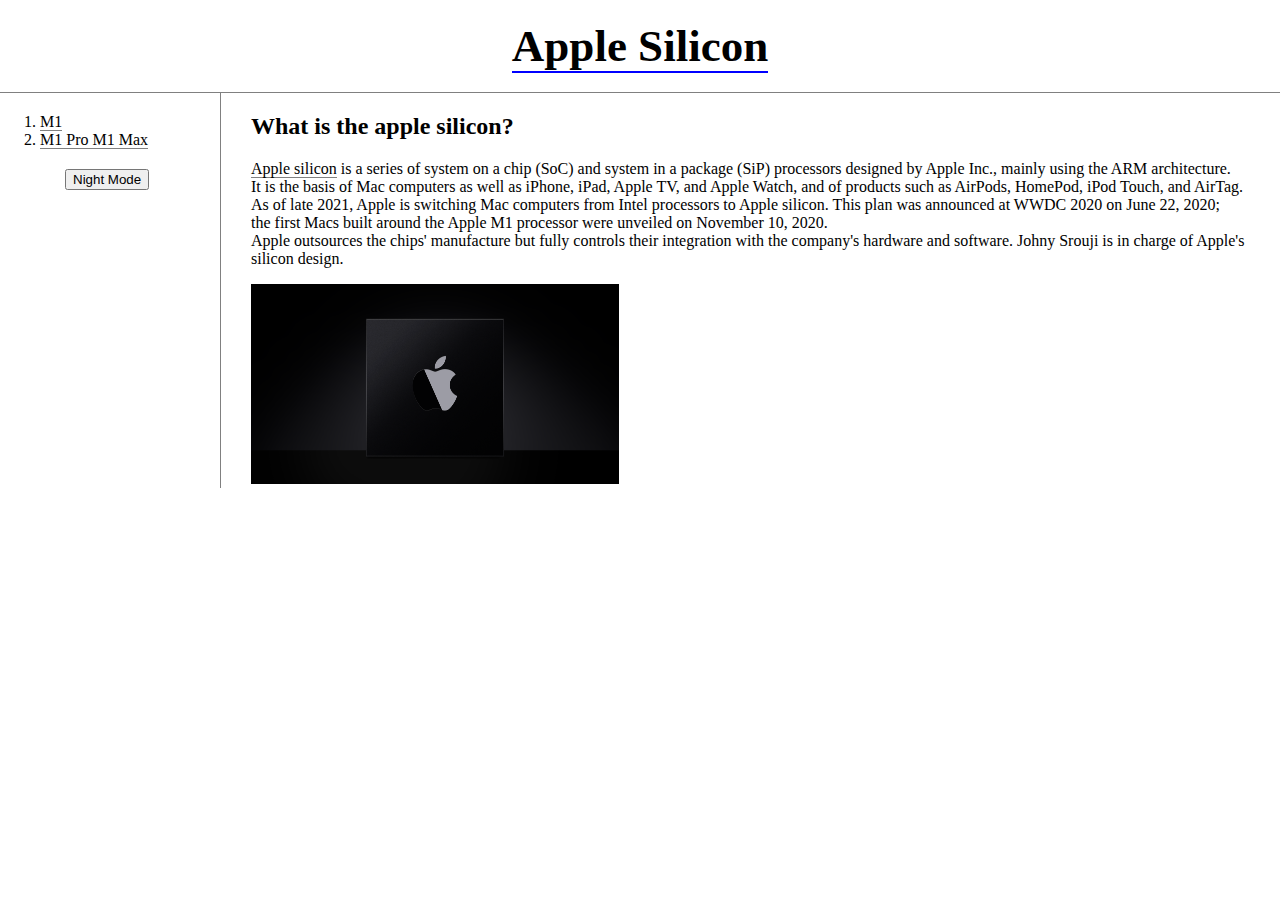
<file: index.html>
<!DOCTYPE html>
<html>
    <head>
        <meta charset="utf-8">
        <title>Apple Silicon</title>
        <link rel="stylesheet" href="style.css"/>
        <script src = "color.js"></script>     
        <script src="https://ajax.googleapis.com/ajax/libs/jquery/3.6.0/jquery.min.js"></script> 
    </head>
    <body>
        
       
         <h1><a href="index.html" title="introduction of the Apple Silicon" id="this">Apple Silicon</a></h1>
       


       <div id="grid">
            <div id="navigation">
                <ol>
                    <li><a href="1.html" title="introduction of the M1 Chip"> M1</a></li>
                    <li><a href="2.html" title="introduction of the M1 Pro and M1 Max Chip"> M1 Pro M1 Max</a></li>
                </ol>
            
                <input id="toggleButton" type="button" value="Night Mode" style="margin-left:65px" onclick="
                    changeMode(this);   
                ">

            </div>

            <div id="article">
                <h2>What is the apple silicon?</h2>

                <p> 
                    <a href="https://en.wikipedia.org/wiki/Apple_silicon" target="_blank" title="go to the wikipedia">Apple silicon</a> is a series of system on a chip (SoC) and system in a package (SiP) processors designed by Apple Inc., mainly using the ARM architecture. 
                    <br/>It is the basis of Mac computers as well as iPhone, iPad, Apple TV, and Apple Watch, and of products such as AirPods, HomePod, iPod Touch, and AirTag.
                    <br/>As of late 2021, Apple is switching Mac computers from Intel processors to Apple silicon. This plan was announced at WWDC 2020 on June 22, 2020; 
                    <br/>the first Macs built around the Apple M1 processor were unveiled on November 10, 2020.
                    <br/>Apple outsources the chips' manufacture but fully controls their integration with the company's hardware and software. Johny Srouji is in charge of Apple's silicon design.
                </p>

                <img src="apple-silicon.png" alt="Image Load Error" width="368px" height="200px">
            </div>
       </div>
    </body>
</html>
</file>
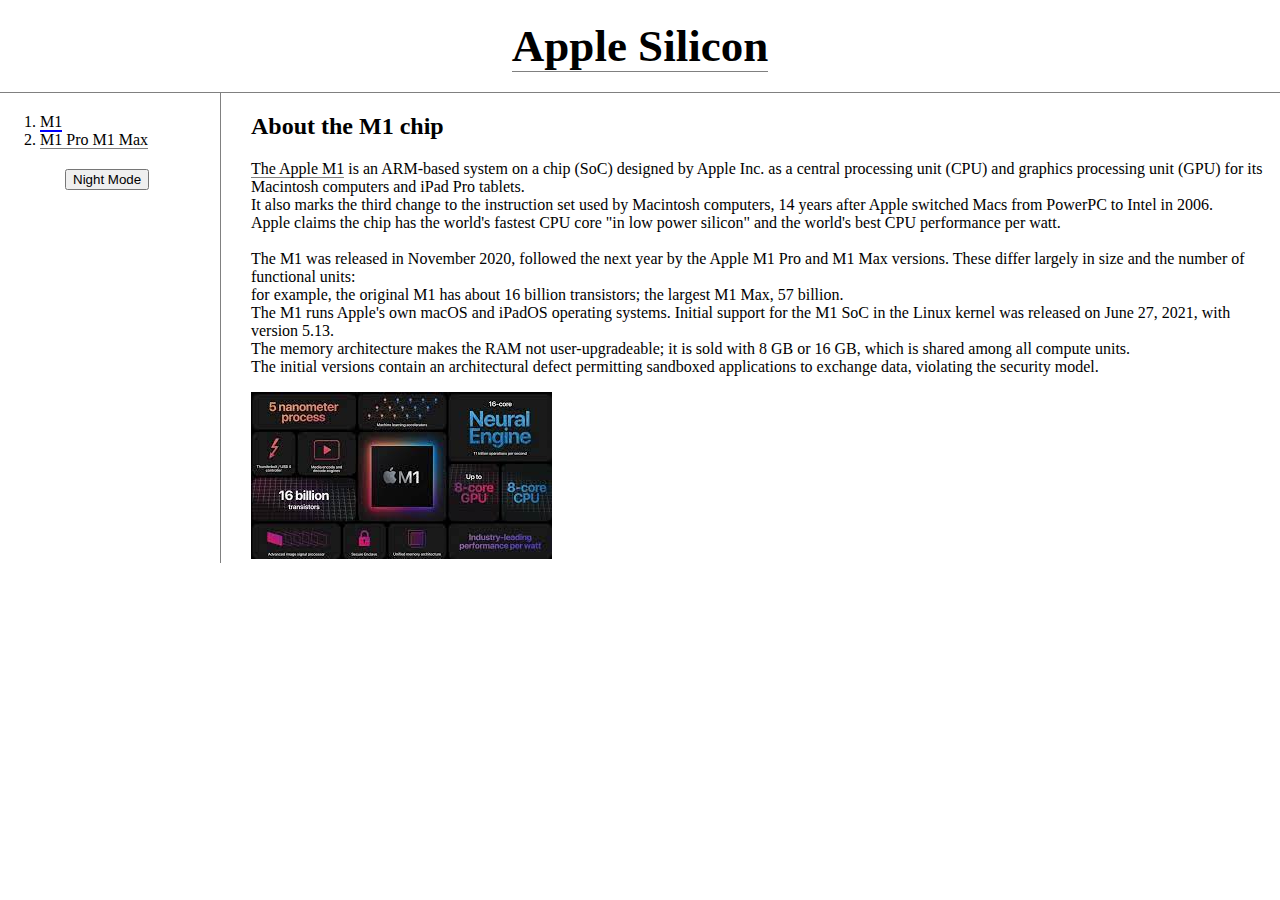
<file: 1.html>
<!DOCTYPE html>
<html>
    <head>
        <meta charset="utf-8">
        <title>Apple Silicon-M1</title>
        <link rel="stylesheet" href="style.css" />
        <script src = "color.js"></script>     
        <script src="https://ajax.googleapis.com/ajax/libs/jquery/3.6.0/jquery.min.js"></script>
    </head>
    <body>
        
        <h1><a href="index.html" title="introduction of the Apple Silicon">Apple Silicon</a></h1>


        <div id="grid">
            <div id="navigation">
                <ol>
                    <li><a href="1.html" title="introduction of the M1 Chip" id="this"> M1</a></li>
                    <li><a href="2.html" title="introduction of the M1 Pro and M1 Max Chip"> M1 Pro M1 Max</a></li>
                </ol>

                <input id="toggleButton" type="button" value="Night Mode" style="margin-left:65px" onclick="
                    changeMode(this);   
                ">
            </div>
    
            <div id="article">
                <h2>About the M1 chip</h2>
    
                <p>
                <a href="https://en.wikipedia.org/wiki/Apple_M1" target="_blank"title="go to the wikipedia">The Apple M1</a> is an ARM-based system on a chip (SoC) designed by Apple Inc. as a central processing unit (CPU) and graphics processing unit (GPU) for its Macintosh computers and iPad Pro tablets.
                <br/>It also marks the third change to the instruction set used by Macintosh computers, 14 years after Apple switched Macs from PowerPC to Intel in 2006.
                <br/>Apple claims the chip has the world's fastest CPU core "in low power silicon" and the world's best CPU performance per watt.
                <br/>
                <br/>The M1 was released in November 2020, followed the next year by the Apple M1 Pro and M1 Max versions. These differ largely in size and the number of functional units: 
                <br/>for example, the original M1 has about 16 billion transistors; the largest M1 Max, 57 billion.
                <br/>The M1 runs Apple's own macOS and iPadOS operating systems. Initial support for the M1 SoC in the Linux kernel was released on June 27, 2021, with version 5.13.
                <br/>The memory architecture makes the RAM not user-upgradeable; it is sold with 8 GB or 16 GB, which is shared among all compute units.
                <br/>The initial versions contain an architectural defect permitting sandboxed applications to exchange data, violating the security model.
                </p>
    
                <img src= "m1.jpg" alt="Image Load Error">
            </div>
        </div>
    </body>
</html>
</file>
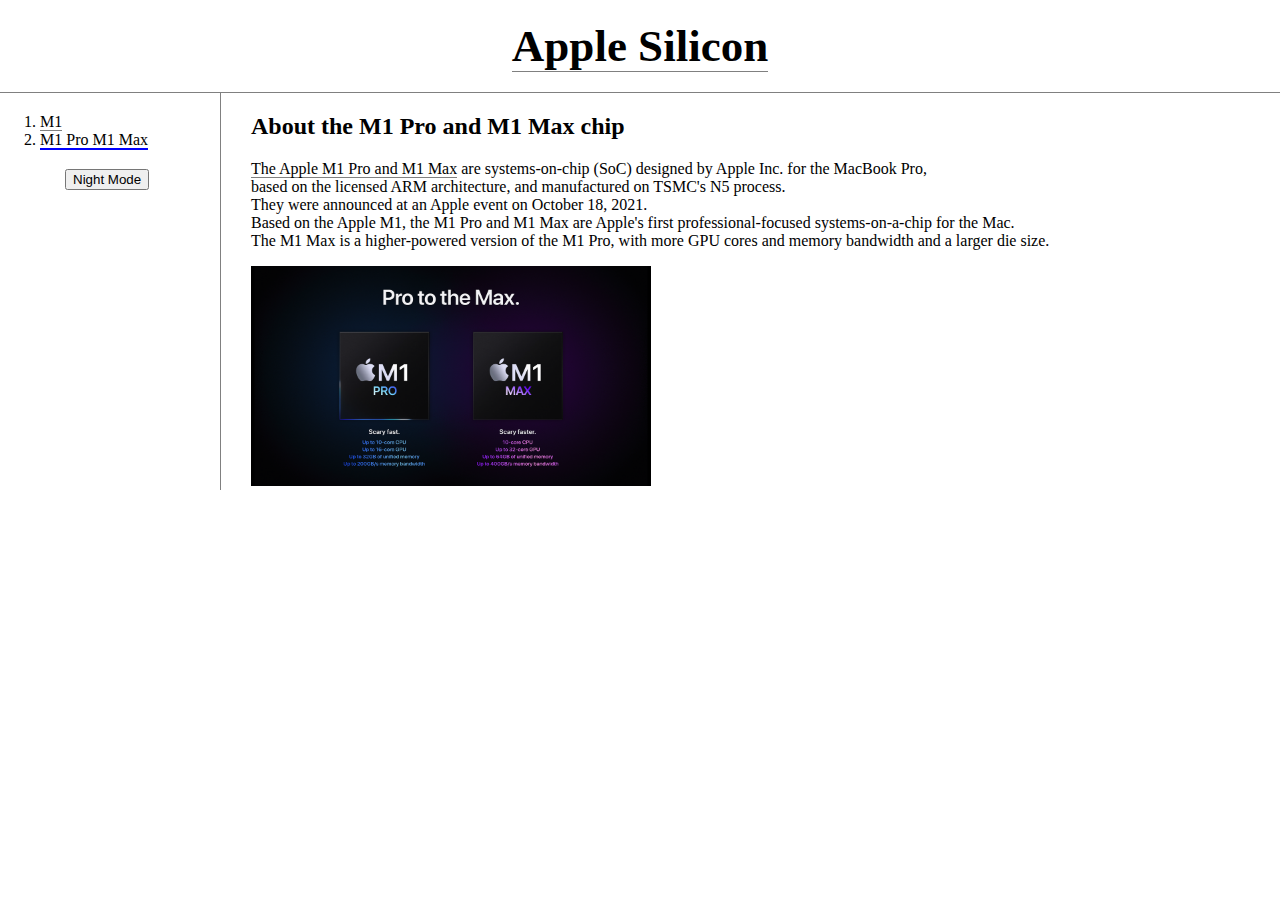
<file: 2.html>
<!DOCTYPE html>
<html>
    <head>
        <meta charset="utf-8">
        <title>Apple Silicon-M1 Pro and M1 Max</title>
        <link rel="stylesheet" href="style.css"/>
        <script src = "color.js"></script>     
        <script src="https://ajax.googleapis.com/ajax/libs/jquery/3.6.0/jquery.min.js"></script>
    </head>
    <body>
        
        <h1><a href="index.html" title="introduction of the Apple Silicon">Apple Silicon</a></h1>


       <div id="grid">
        <div id="navigation">
            <ol>
                <li><a href="1.html" title="introduction of the M1 Chip"> M1</a></li>
                <li><a href="2.html" title="introduction of the M1 Pro and M1 Max Chip" id="this"> M1 Pro M1 Max</a></li>
            </ol>

            <input id="toggleButton" type="button" value="Night Mode" style="margin-left:65px" onclick="
                    changeMode(this);   
            ">
        </div>

        <div id="article">
            <h2>About the M1 Pro and M1 Max chip</h2>

            <p>
                <a href="https://en.wikipedia.org/wiki/Apple_M1_Pro_and_M1_Max" target="_blank" title="go to the wikipedia">The Apple M1 Pro and M1 Max</a> are systems-on-chip (SoC) designed by Apple Inc. for the MacBook Pro, 
                <br/>based on the licensed ARM architecture, and manufactured on TSMC's N5 process.
                <br/>They were announced at an Apple event on October 18, 2021.
                <br/>Based on the Apple M1, the M1 Pro and M1 Max are Apple's first professional-focused systems-on-a-chip for the Mac. 
                <br/>The M1 Max is a higher-powered version of the M1 Pro, with more GPU cores and memory bandwidth and a larger die size.
            </p>

            <img src= "m1pro_m1max.png" alt="Image Load Error" width="400px" height="220px">
        </div>
       </div>
    </body>
</html>
</file>
<file: style.css>
#this{
    border-bottom:2px solid blue;
}

a{
    color:black;
    text-decoration:none;
    border-bottom : 1px solid gray;
}

h1{
    font-size:45px;
    text-align:center;
    margin:0px;
    padding:20px;
    border-bottom:1px solid gray;
}

#grid ol{
    width:140px;
    margin:0px;
    padding:20px;
    padding-left:40px;
}

body{
    margin:0px;
}

#grid{
    display:grid;
    grid-template-columns: 220px 1fr;
}

#article{
    padding-left:30px;
    border-left:1px solid gray;
}

@media(max-width:800px){
    #grid{
        display:block;
    }

    h1{
        border-bottom:0px;
    }
}
</file>
